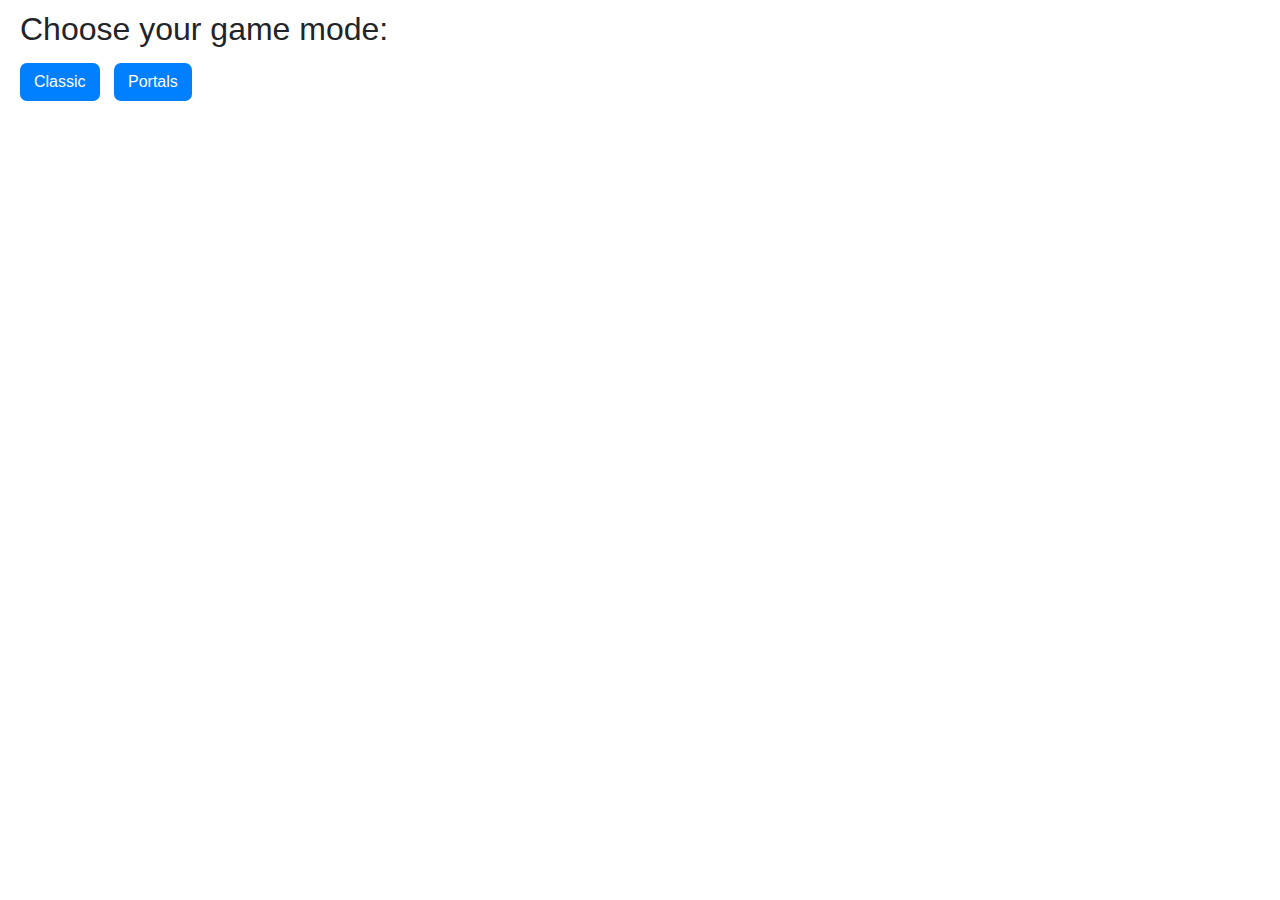
<file: index.html>
<!DOCTYPE html>
<html lang="en">
<head>
  <meta charset="UTF-8">
  <meta http-equiv="X-UA-Compatible" content="IE=edge">
  <meta name="viewport" content="width=device-width, initial-scale=1.0">
  <link rel="stylesheet" href="https://stackpath.bootstrapcdn.com/bootstrap/4.5.2/css/bootstrap.min.css">
  <link rel="stylesheet" href="./css/global.css">
  <link rel="stylesheet" href="./css/home.css">
  <title>Home</title>
</head>
<body>
  <div id="wrapper">
    <div>
      <h2>Choose your game mode:</h2>
      <div id="gameLinks">
        <a href="./classic/index.html"><button>Classic</button></a>
        <a href="./portals/index.html"><button>Portals</button></a>
      </div>
    </div>
  </div>
</body>
</html>
</file>
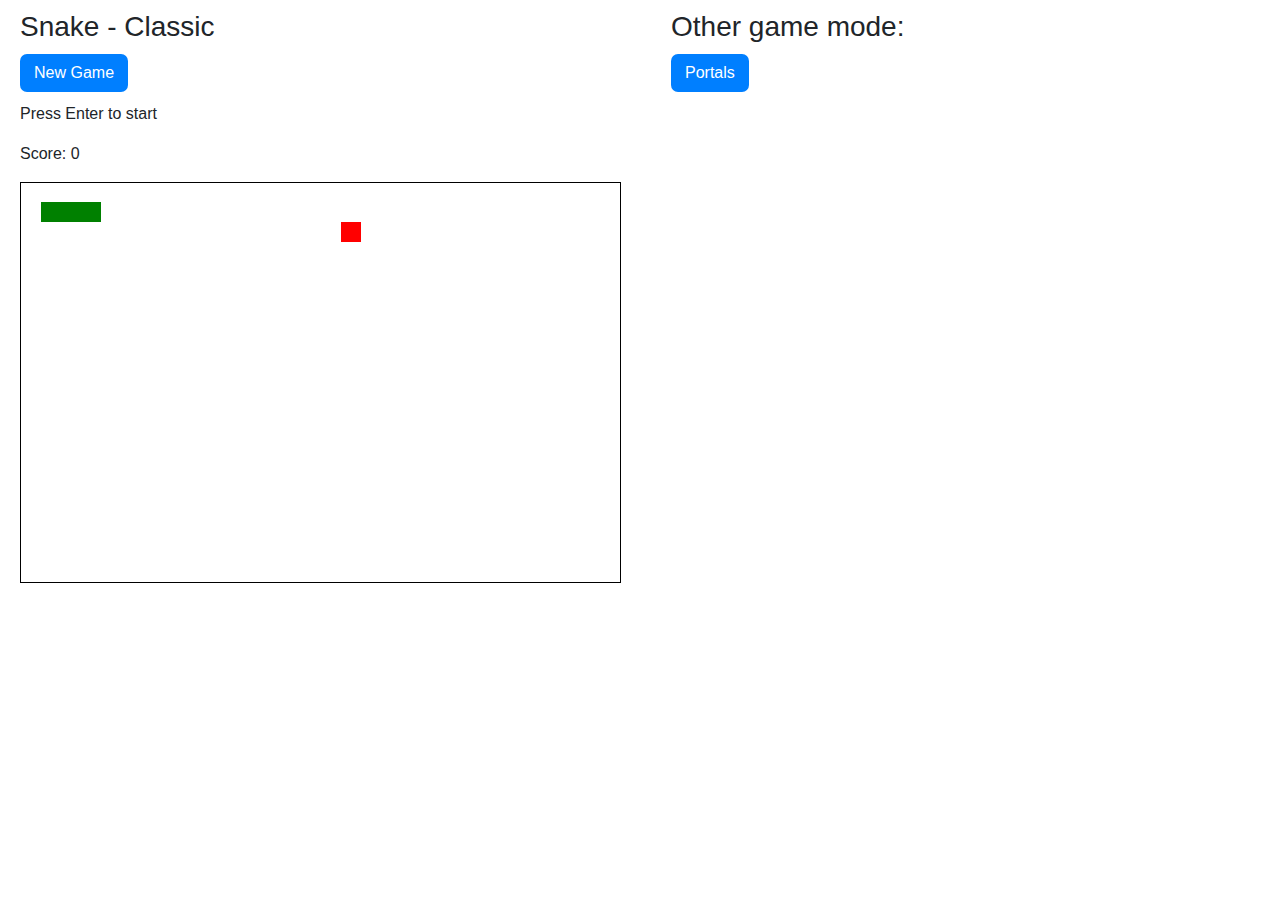
<file: classic/index.html>
<!DOCTYPE html>
<html lang="en">
<head>
  <meta charset="UTF-8">
  <meta http-equiv="X-UA-Compatible" content="IE=edge">
  <meta name="viewport" content="width=device-width, initial-scale=1.0">
  <link rel="stylesheet" href="https://stackpath.bootstrapcdn.com/bootstrap/4.5.2/css/bootstrap.min.css">
  <link rel="stylesheet" href="../css/global.css">
  <link rel="stylesheet" href="../css/snake.css">
  <title>Document</title>
</head>
<body>
  <div id="wrapper">
    <div>
      <h3>Snake - Classic</h3>
      <div>
        <button id="newGame">New Game</button>
      </div>
      <div>
        <p id="gameData"></p>
        <div id="userScore">
          <p>Score: <span id="points"></span></p>
        </div>
        <table id="grid"></table>
      </div>
    </div>
    <div id="sideInfo">
      <h3>Other game mode:</h3>
      <div id="gameLinks">
        <a href="../portals/index.html"><button>Portals</button></a>
      </div>
    </div>
  </div>
  <script src="https://code.jquery.com/jquery-3.6.0.min.js" integrity="sha256-/xUj+3OJU5yExlq6GSYGSHk7tPXikynS7ogEvDej/m4=" crossorigin="anonymous"></script>
  <script src="../js/snake.js"></script>
  <script src="./js/index.js"></script>
</body>
</html>
</file>
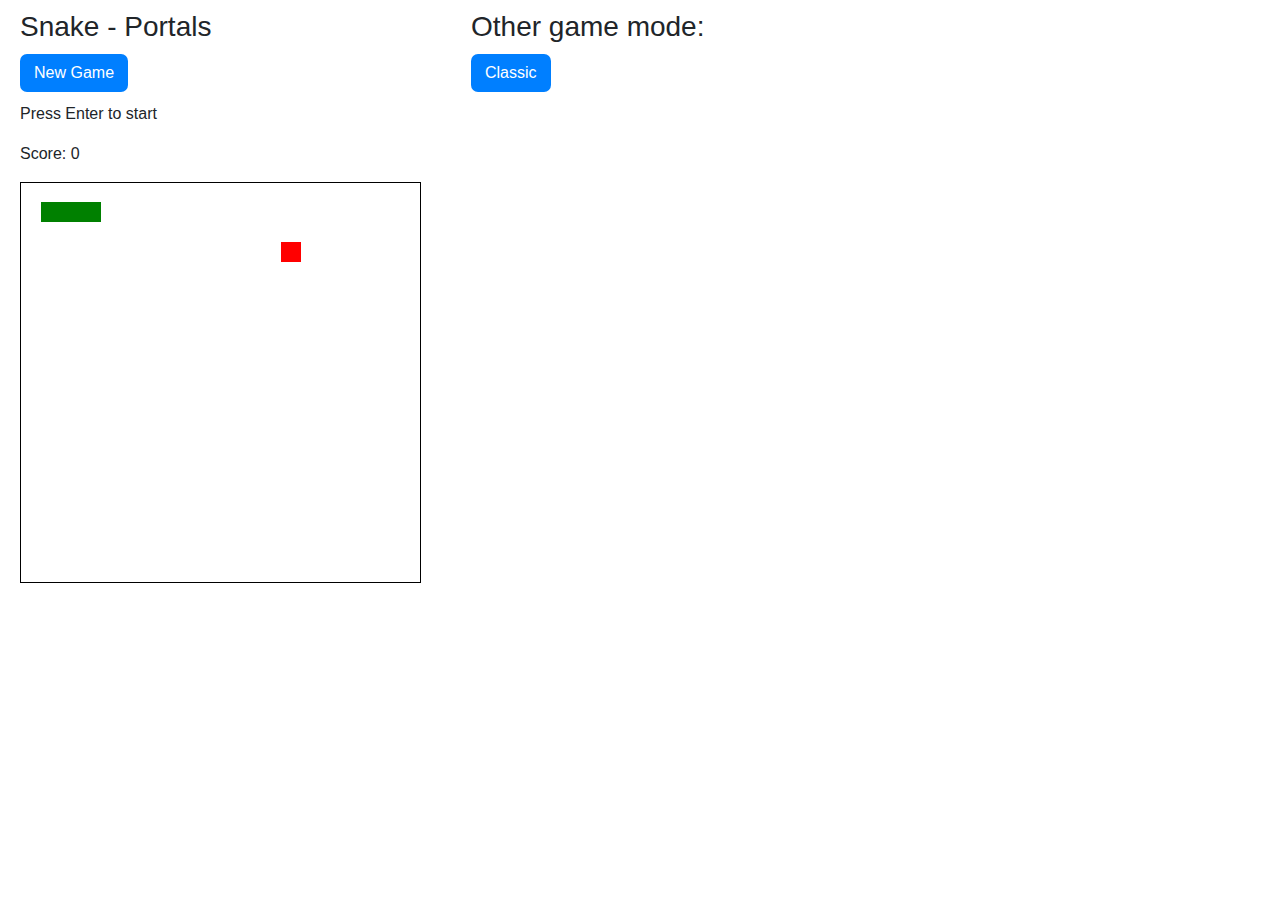
<file: portals/index.html>
<!DOCTYPE html>
<html lang="en">
<head>
  <meta charset="UTF-8">
  <meta http-equiv="X-UA-Compatible" content="IE=edge">
  <meta name="viewport" content="width=device-width, initial-scale=1.0">
  <link rel="stylesheet" href="https://stackpath.bootstrapcdn.com/bootstrap/4.5.2/css/bootstrap.min.css">
  <link rel="stylesheet" href="../css/global.css">
  <link rel="stylesheet" href="../css/snake.css">
  <title>Document</title>
</head>
<body>
  <div id="wrapper">
    <div>
      <h3>Snake - Portals</h3>
      <div>
        <button id="newGame">New Game</button>
      </div>
      <div>
        <p id="gameData"></p>
        <div id="userScore">
          <p>Score: <span id="points"></span></p>
        </div>
        <table id="grid"></table>
      </div>
    </div>
    <div id="sideInfo">
      <h3>Other game mode:</h3>
      <div id="gameLinks">
        <a href="../classic/index.html"><button>Classic</button></a>
      </div>
    </div>
  </div>
  <script src="https://code.jquery.com/jquery-3.6.0.min.js" integrity="sha256-/xUj+3OJU5yExlq6GSYGSHk7tPXikynS7ogEvDej/m4=" crossorigin="anonymous"></script>
  <script src="../js/snake.js"></script>
  <script src="./js/index.js"></script>
</body>
</html>
</file>
<file: css/global.css>
header{
  display: flex;
  justify-content: space-between;
  background-color: lightgray;
  align-items: center;
  padding: 20px;
}
button{
  color: white;
  background-color: #007FFF;
  margin-right: 10px;
  padding: 7px 14px;
  border: none;
  border-radius: 7px;
}
#headerAlign{
  display: flex;
  align-items: center;
}
#wrapper{
  padding-left: 20px;
  display: flex;
}
#sideInfo{
  margin-left: 50px;
}
</file>
<file: css/home.css>
h2{
  margin-top: 10px;
}
#gameLinks{
  margin-top: 15px;
}
</file>
<file: css/snake.css>
html, body{
	cursor: default;
	font-family: -apple-system, BlinkMacSystemFont, 'Segoe UI', 'Roboto', 'Oxygen',
    'Ubuntu', 'Cantarell', 'Fira Sans', 'Droid Sans', 'Helvetica Neue',
    sans-serif;
  -webkit-font-smoothing: antialiased;
  -moz-osx-font-smoothing: grayscale;
}
#grid, #grid tr, #grid td{
  padding: 0;
}
#grid{
  border: 1px solid black;
}
.square{
  width: 20px;
  height: 20px;
}
#wrapper{
  padding-left: 20px;
  display: flex;
}
h3{
  margin: 10px 0;
}
#wrapper button{
  margin: 0 0 10px 0;
}
#scores{
  margin-top: 175px;
  padding-left: 50px;
}
#scores td, #scores th{
  padding: 10px 20px 10px 0;
}
#userScore{
  display: flex;
  justify-content: space-between;
  align-items: center;
}
</file>
